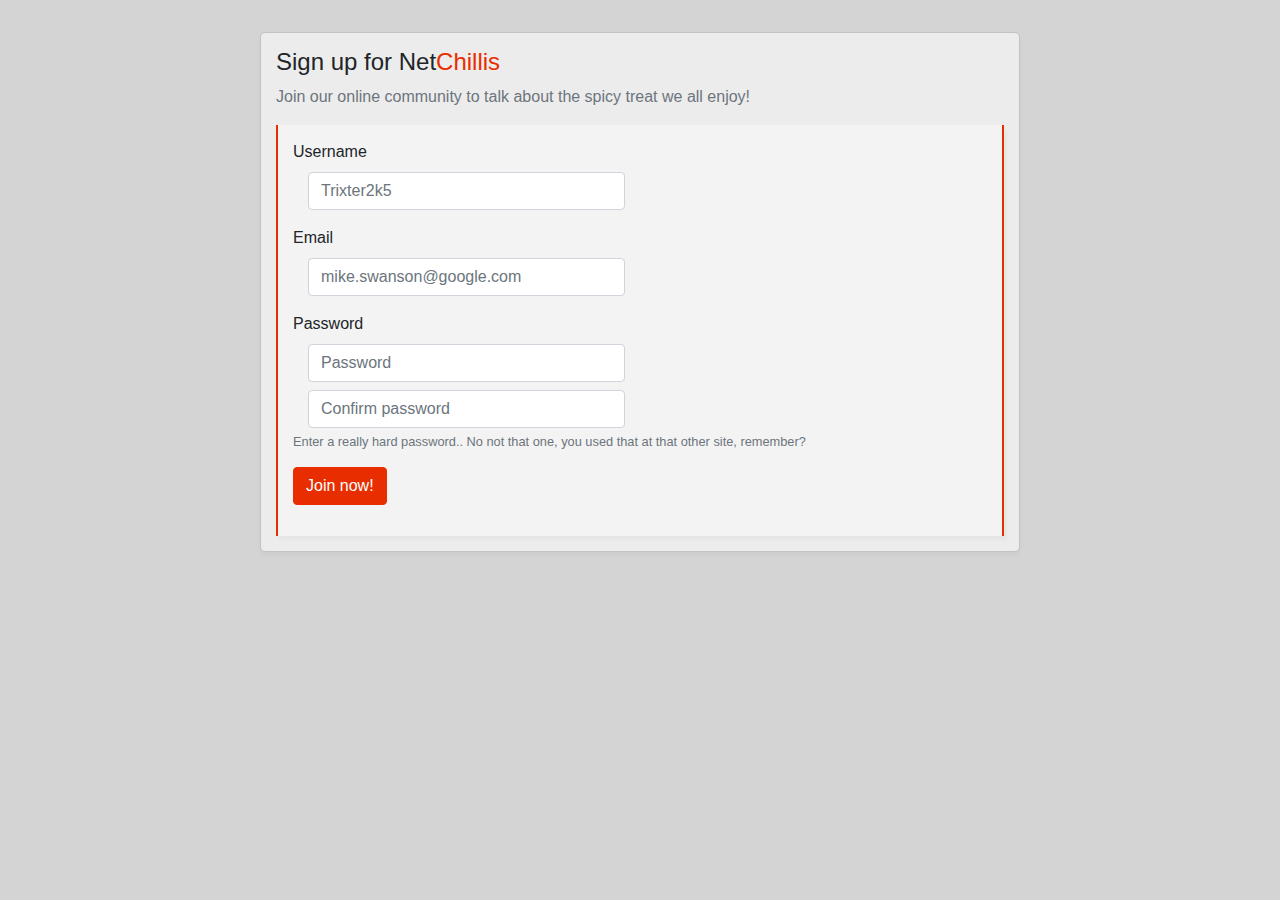
<file: 001/index.html>
<!doctype html>
<html lang="en">
	<head>
		<title>NetChills - Sign Me Up!</title>
		
		<meta charset="utf-8">
		<meta name="viewport" content="width=device-width, initial-scale=1, shrink-to-fit=no">

		<!-- CSS -->
		<link rel="stylesheet" href="https://use.fontawesome.com/releases/v5.0.8/css/all.css" integrity="sha384-3AB7yXWz4OeoZcPbieVW64vVXEwADiYyAEhwilzWsLw+9FgqpyjjStpPnpBO8o8S" crossorigin="anonymous">
		<link rel="stylesheet" href="https://maxcdn.bootstrapcdn.com/bootstrap/4.0.0/css/bootstrap.min.css" integrity="sha384-Gn5384xqQ1aoWXA+058RXPxPg6fy4IWvTNh0E263XmFcJlSAwiGgFAW/dAiS6JXm" crossorigin="anonymous">
		<link rel="stylesheet" href="mystyle.css">
	</head>
	<body>
		<div class="container">
			<div class="main-content">
				<div class="row justify-content-center">
						<div class="col-12 col-sm-8 sign-up-container">
							<div class="row">
								<div class="col-12">
									<h4>Sign up for Net<span class="logo">Chillis <i class="fas fa-fire"></i></span></h4>
									<p class="text-muted">Join our online community to talk about the spicy treat we all enjoy!</p>
								</div>
							</div>
							<form class="sign-up-form">
								<div class="form-group">
									<label for="name">Username</label>
									<div class="col-12 col-sm-10 col-md-8 col-lg-6">
										<input class="form-control" type="text" id="name" placeholder="Trixter2k5" required />
									</div>
								</div>
								<div class="form-group">
									<label for="email">Email</label>
									<div class="col-12 col-sm-10 col-md-8 col-lg-6">
										<input class="form-control" type="text" id="email" placeholder="mike.swanson@google.com" required />
									</div>
								</div>
								<div class="form-group">
									<label for="password1">Password</label>
									<div class="col-12 col-sm-10 col-md-8 col-lg-6">
										<input class="form-control" type="password" id="password1" placeholder="Password" required />
									</div>
									<div class="col-12 col-sm-10 col-md-8 col-lg-6 mt-2">
										<input class="form-control" type="password" id="password2" placeholder="Confirm password" required />
									</div>
									<small class="form-text text-muted">Enter a really hard password.. No not that one, you used that at that other site, remember?</small>
									
								</div>
								<div class="form-group">
										<input type="submit" class="btn btn-chili" value="Join now!">
									</div>
							</form>
						</div>
					</div>
				</div>
			</div>
		</div>
	</body>
</html>
</file>
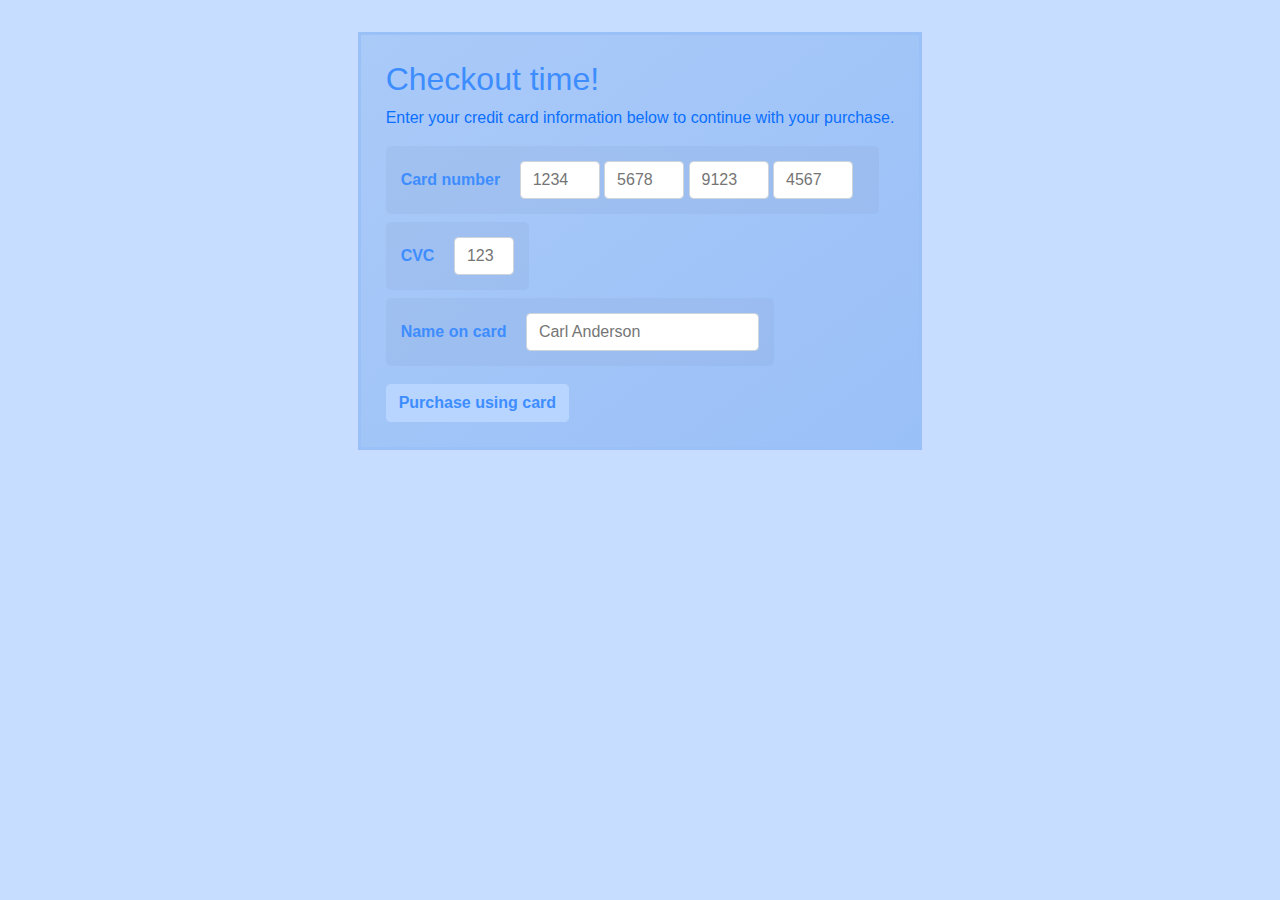
<file: 002/index.html>
<!doctype html>
<html lang="en">
	<head>
		<title>Credit Card Checkout</title>

		<meta charset="utf-8">
		<meta name="viewport" content="width=device-width, initial-scale=1, shrink-to-fit=no">

		<!-- CSS -->
		<link rel="stylesheet" href="https://maxcdn.bootstrapcdn.com/bootstrap/4.0.0/css/bootstrap.min.css" integrity="sha384-Gn5384xqQ1aoWXA+058RXPxPg6fy4IWvTNh0E263XmFcJlSAwiGgFAW/dAiS6JXm" crossorigin="anonymous">
		<link rel="stylesheet" href="mystyle.css">
	</head>
	<body>
		<div class="main-content">
			<div class="checkout-container">
				<h2>Checkout time!</h2>
				<p style="color: #0b6fff;">Enter your credit card information below to continue with your purchase.</p>
				<form>
					<div class="checkout-group">
						<label class="credit-card-number-wrapper">Card number
							<div class="wrapper">
								<input type="text" maxlength="4" required placeholder="1234" />
								<input type="text" maxlength="4" required placeholder="5678" />
								<input type="text" maxlength="4" required placeholder="9123"/>
								<input type="text" maxlength="4" required placeholder="4567"/>
							</div>
						</label>
					</div>
					<div class="checkout-group">
						<label class="credit-card-cvc-wrapper">CVC
							<input type="text" id="credit-card-cvc" maxlength="3" placeholder="123" />
						</label>
					</div>
					<div class="checkout-group">
						<label>Name on card
							<input type="text" placeholder="Carl Anderson" />
						</label>
					</div>
					<div class="checkout-group">
						<input type="submit" style="margin: 10px 0 0 0;" class="btn btn-checkout" value="Purchase using card" />
					</div>
				</form>
			</div>
		</div>
	</body>
</html>
</file>
<file: 001/mystyle.css>
body {
	background-color: #d4d4d4;
}

.main-content {
	margin-top: 2em;
}


.logo {
	color: #e82e00;
}

.sign-up-container {
	background-color: #ececec;
	padding-top: 15px;
	padding-bottom: 15px;
	border-radius: 5px;
	border: 1px solid #c3c3c3;
	box-shadow: 0px 4px 4px #00000008;
}

@media (max-width: 576px) {
	.sign-up-form {
		border-top: 1px solid #e82e00;
		padding-top: 10px;
	}
}

@media (min-width: 576px) {
	.sign-up-form {
		/* border: 1px solid #e82e00; */
		background-color: #f3f3f3;
		box-shadow: 3px 4px 4px #00000008;
		padding: 15px;
		border-left: 2px solid #e82e00;
		border-right: 2px solid #e82e00;
	}
}

.btn-chili {
	color: #FFF;
	background-color: #e82e00;
	border-color: #e82e00;
}

.btn-chili:hover {
	background-color: #cf2900;
	border-color: #cf2900;
}

.btn-chili:focus {
	box-shadow: 0 0 0 0.2rem rgba(220,53,69,.5);
}
</file>
<file: 002/mystyle.css>
body {
	background-color: #c6ddff;
}

h2 {
	color: #3e8dff;
}

input {
	padding: .375rem .75rem;
	font-size: 1rem;
	line-height: 1.5;
	color: #495057;
	background-color: #fff;
	background-clip: padding-box;
	border: 1px solid #ced4da;
	border-radius: .25rem;
}

.main-content {
	display: flex;
	justify-content: center;
	margin-top: 2em;
	width: 100%;
}

.checkout-container {
	display: flex;
	flex-direction: column;
	background: linear-gradient(to bottom right, #aacaf8, #9ac0f8);
	padding: 25px;
	border: 3px solid #9ac0f8;
}

.credit-card-number-wrapper {
	width: 100%;
	white-space:nowrap
}

.credit-card-number-wrapper input {
	width: 20%;
	max-width: 80px;
}

.checkout-group input:first-child {
	margin-left: 15px;
}

.credit-card-cvc-wrapper input {
	max-width: 60px;
}

.checkout-group {
	display: flex;
}

.checkout-group > label {
	margin-right: 15px;
	color: #3e8dff;
	background-color: #00000008;
	padding: 15px;
	border-radius: 5px;
	font-weight: bold;
}

.wrapper {
	display: inline;
}

.btn-checkout {
	color: #3e8dff;
	background-color: #b8d5ff;
	border-color: #b8d5ff;
	font-weight: bold;
}

.btn-checkout:hover {
	background-color: #8bbbff;
	border-color: #8bbbff;
}

@media (max-width: 576px) {
	.checkout-container {
		width: 100%;
		border-radius: 0;
		border: 0px solid #9ac0f8;
	}

	.checkout-group label {
		display: flex;
		flex-direction: column;
	}

	.credit-card-number-wrapper input {
		width: 23%;
		max-width: 23%;
	}

	.credit-card-cvc-wrapper input {
		margin-left: 15px;
		max-width: 60px;
	}
}
</file>
